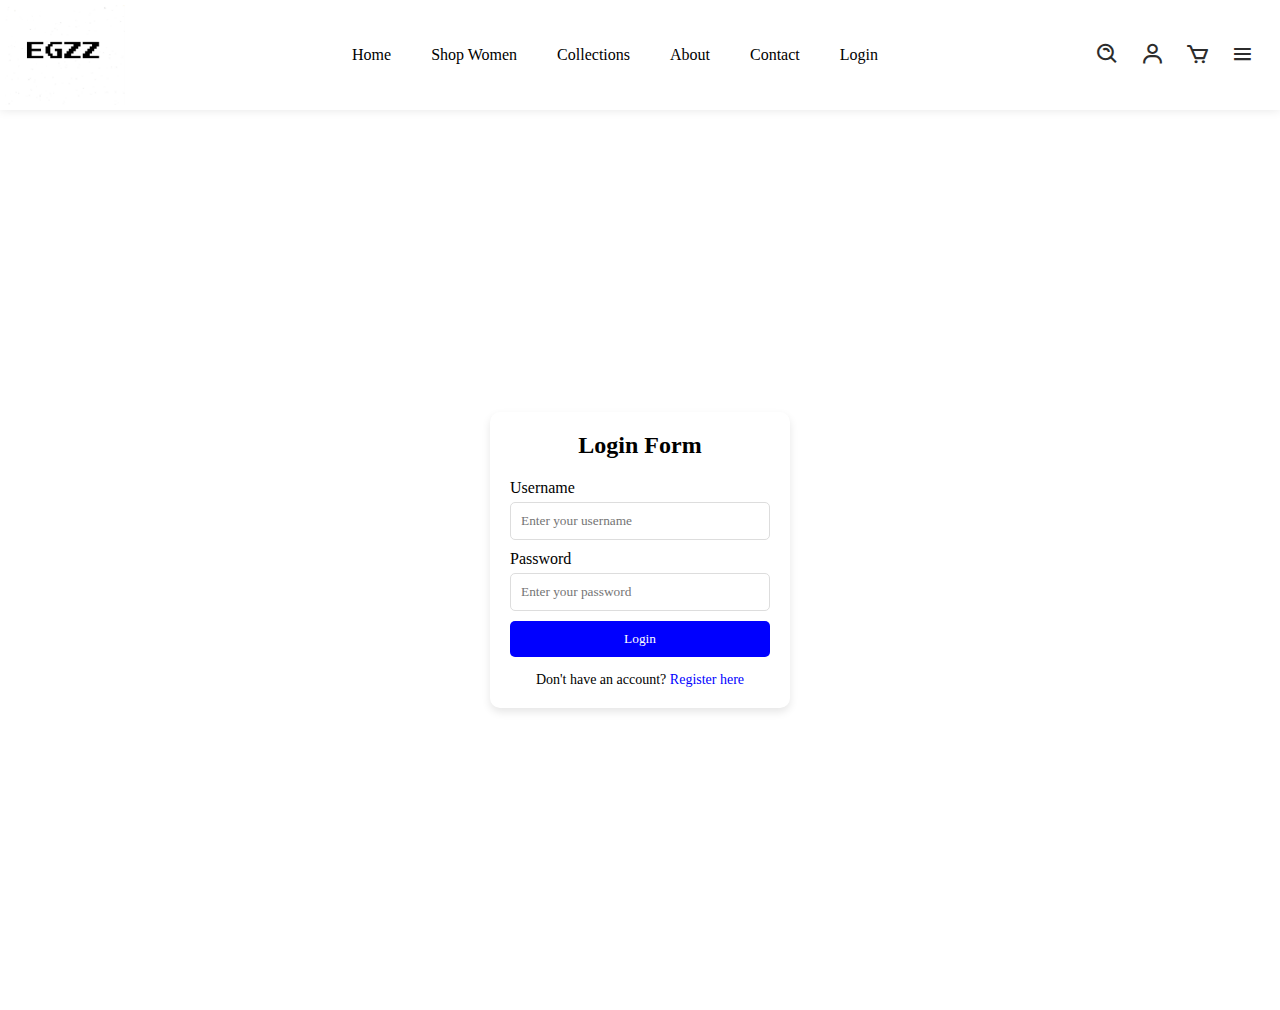
<file: log-in.html>
<!DOCTYPE html>
<html lang="en">
<head>
    <meta charset="UTF-8">
    <meta name="viewport" content="width=device-width, initial-scale=1.0">
    <title>XonaStudio</title>
    <link rel="stylesheet" href="./assets/css/style.css">
    <link rel="stylesheet" href="https://unpkg.com/boxicons@latest/css/boxicons.min.css">
</head>
<body>
    <header>
        <a href="#" class="logo"> <img src="/assets/images/egzz.png" alt=""></a>
        <ul class="navmenu">
            <li><a href="index.html">Home</a></li>
            <li><a href="shopwomen.html">Shop Women</a></li>
            <li><a href="collections.html">Collections</a></li>
            <li><a href="about.html">About</a></li>
            <li><a href="contact.html">Contact</a></li>
            <li><a href="log-in.html">Login</a></li>
        </ul>
        <div class="nav-icon">
            <a href="#"><i class='bx bx-search-alt'></i></a>

            <a href="#"><i class='bx bx-user'></i></a>
            <a href="#"><i class='bx bx-cart'></i></a>
            <a href="#"><i class='bx bx-menu'></i></a>
        </div>
    </header>
    
<div class="flex login-register">
    <div class="card">
        <h2>Login Form</h2>
        <div id="errorMessages" class="errorMessages"></div>
        <form id="loginForm" onsubmit="return validateLogin()">
            <label for="username">Username</label>
            <input type="text" id="username" placeholder="Enter your username">

            <label for="password">Password</label>
            <input type="password" id="password" placeholder="Enter your password">

            <button type="submit" >Login</button>
        </form>
        <div class="switch">Don't have an account? <a href="register.html">Register here</a></div>
    </div>
</div>


<script>
function validateLogin() {
    var username = document.getElementById('username').value;
    var password = document.getElementById('password').value;
    var errorMessagesContainer = document.getElementById('errorMessages');
    errorMessagesContainer.innerHTML = ''; // Clear previous error messages

    // Check for empty fields
    if (username === '' || password === '') {
        displayErrorMessage('Both username and password are required.');
        return false; // Prevent form submission
    }

    // Check minimum length requirements
    if (username.length < 4 || password.length <script 4) {
        displayErrorMessage('Username and password must be at least 4 characters long.');
        return false; // Prevent form submission
    }

    return true;
}
</script>
</file>
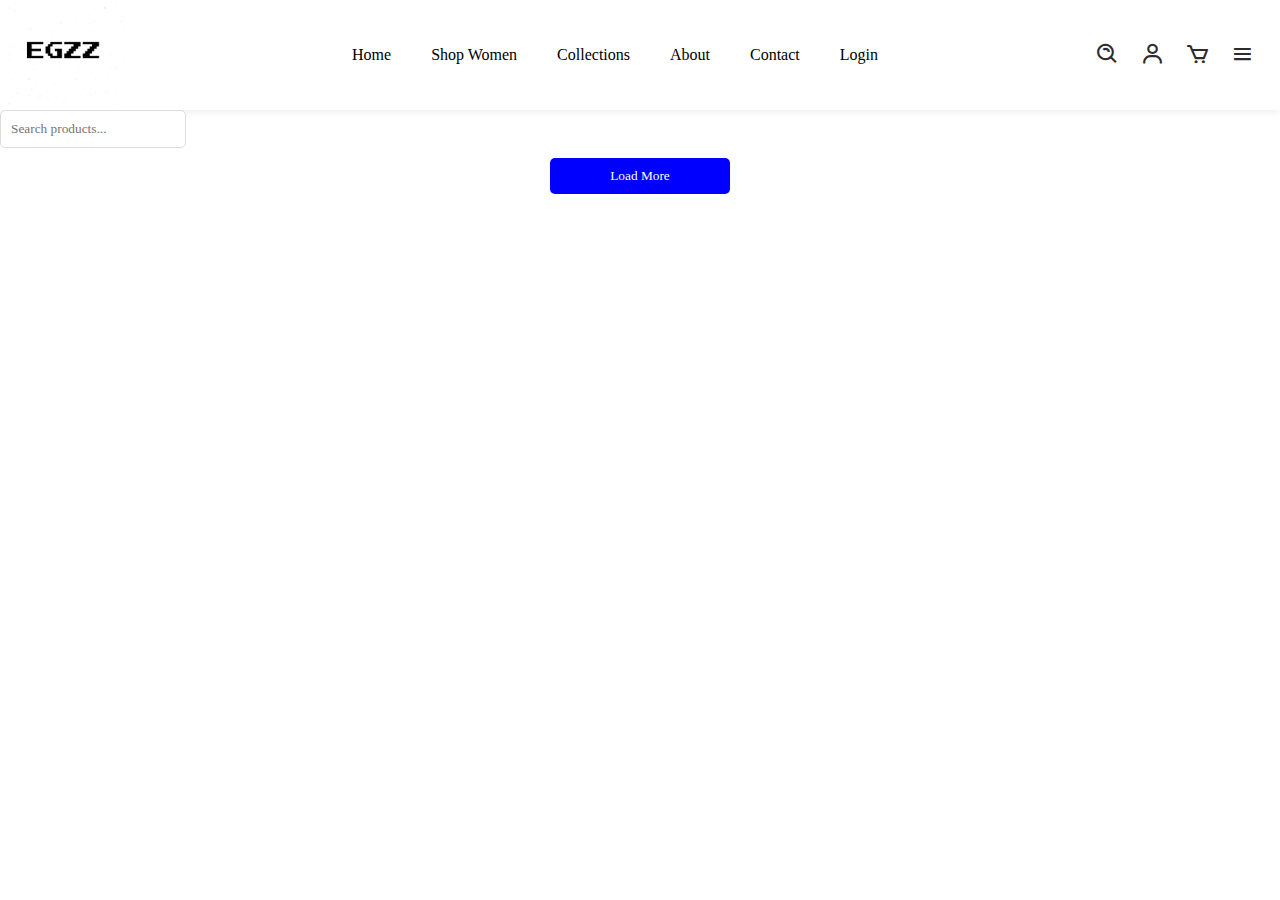
<file: shopwomen.html>
<!DOCTYPE html>
<html lang="en">
<head>
    <meta charset="UTF-8">
    <meta name="viewport" content="width=device-width, initial-scale=1.0">
    <title>Shop Women</title>
    <link rel="stylesheet" href="/assets/css/style.css">
    <link rel="stylesheet" href="https://unpkg.com/boxicons@latest/css/boxicons.min.css">
    <script src="/assets/js/main.js"></script>
</head>
<body>
    <header>
        <a href="#" class="logo"> <img src="./assets/images/egzz.png" alt=""></a>
        <ul class="navmenu">
            <li><a href="index.html">Home</a></li>
            <li><a href="#">Shop Women</a></li>
            <li><a href="#">Collections</a></li>
            <li><a href="#">About</a></li>
            <li><a href="#">Contact</a></li>
            <li><a href="log-in.html">Login</a></li>
        </ul>
        <div class="nav-icon">
            <a href="#"><i class='bx bx-search-alt'></i></a>
            
            <a href="#"><i class='bx bx-user'></i></a>
            <a href="#"><i class='bx bx-cart'></i></a>
            <a href="#"><i class='bx bx-menu'></i></a>
        </div>
    </header>
    <section class="container">
        <input type="text" id="searchInput" placeholder="Search products...">
    </section>
    <section class="shop-women">
        <!-- First four products -->
       
    </section>
    <section class="loadMore">
        <button id="loadMore">Load More</button>
    </section>
    <script src="./assets/js/components/helpers.js"></script>
    

    <script type="module">
        const current_page = document.querySelector('#current-page')

        // on load
        displayWomen(1, document.querySelector('.shop-women'))

        // page number change
        // current_page.addEventListener('change', e => {
        //     displayWomen(e.target.value, document.querySelector('.shop-women'))
        // })
    </script>
</file>
<file: assets/css/style.css>
* {
    margin: 0;
    padding: 0;
    box-sizing: border-box;
    scroll-behavior: smooth;
    font-family:'Serif Font';
    list-style: none;
    text-decoration: none;
}

header {
    width: 100%;
    top: 0;
    right: 0;
    z-index: 1000;
    display: flex;
    align-items: center;
    justify-content: space-between;
    padding: 5px;
    background-color: #fff; 
    box-shadow: 0 0 10px rgba(0, 0, 0, 0.1);

}
.logo img{
    max-width:120px;
    height:auto;
    display: flex;
    align-items: center;
    margin-right: 10px !important;
}
.navmenu{
    display:flex;

}
.navmenu a{
    color:black;
    font-size:16px;
    text-transform:capitalize;
    padding:10px 20px;
    font-weight:400;
    transition:all .42s ease;
    font-style:;
}
.navmenu a:hover{
    color:#EE1C47;
}

.nav-icon{
    display:flex;
    align-items:center;
}

.nav-icon i{
    margin-right:20px;
    color:#2c2c2c;
    font-size:25px;
    font-weight:400;
    transition : all .42s ease;

}
.navicon i:hover{
    transform:scale(1.1);
    color:#EE1C47;
}
#menu-icon{
    font-size:35px;
    color:#2c2c2c;
    z-index:10001;
    cursor:pointer;

}

section{
    max-width: 1280px;
    margin: 0 auto;
    gap: 20px;
  }
.main-home{
    width:100%;
    height:100vh;
    background-image:url(../images/background-pic.png);
    background-position:center;
    background-size:cover;
    display:grid;
    grid-template-columns:repeat(1,fr);
    align-items:center;
    margin-top: 100px; 


}
.main-btn{
    display:inline-block;
    color:#111;
    font-size:16px;
    font-weight:500;
    text-transform:capitalize;
    border:2px solid #111;
    padding:12px 25px;
    transition:all .42s ease;

}
.main-btn:hover{
    background-color:#000;
    color:#fff;


}
.main-btn i{
    vertical-align:middle;
    margin-left:5px;
}


/* cards start */

.shop-women {
    display:grid;
    grid-template-columns: repeat(4, 1fr);
    gap: 4px; 
    justify-content: space-between;
}

.product {
    display: flex;
    flex-direction: column;
    flex: 1;
    margin-right: 12px; 
    font-family: Georgia, 'Times New Roman', Times, serif;
}

.product:last-child {
    margin-right: 0; 
}

.product img {
    max-width: 100%;
    height: auto;
    
}

/* login */
.card {
    width: 300px;
    background-color: #fff;
    padding: 20px;
    border-radius: 10px;
    box-shadow: 0 4px 8px rgba(0, 0, 0, 0.1);
    text-align: center;
  }
  
  h2 {
    color: black;
    margin-bottom: 20px;
  }
  
  form {
    display: flex;
    flex-direction: column;
  }
  
  label {
    text-align: left;
    margin-bottom: 5px;
  }
  
  input {
    padding: 10px;
    margin-bottom: 10px;
    border: 1px solid #ddd;
    border-radius: 5px;
  }
  
  button {
    padding: 10px;
    background-color:blue;
    color: #fff;
    border: none;
    border-radius: 5px;
    cursor: pointer;
  }
  
  .flex{
    display: flex;
    justify-content: center;
    align-items: center;
  }
  .login-register{
    height: 100vh;
  
  }
  .switch {
    margin-top: 15px;
    font-size: 14px;
  }
  
  .switch a {
    color: blue;
    text-decoration: none;
  }
  
  .error {
    color: red;
    margin-bottom: 10px;
  }
  
  

  .btn{
    max-width: 120px;
    color: white;
    width: auto;
    border: 1.5px solid #ddd;
    border-radius: 25px;
    text-align: center;
    padding: 0.45rem 0.8rem;
    outline: 0;
    margin-right: 0.2rem;
    margin-bottom: 1rem;
}
.btn:first-of-type{
  background: #256eff;
} 

.container{
  max-width: 1280px;
  margin: 0 auto;
}
.loadMore{
  display: flex;
  align-items: center;
  justify-content: center;
}
.loadMore button{
  padding: 10px 60px !important;
}
</file>
